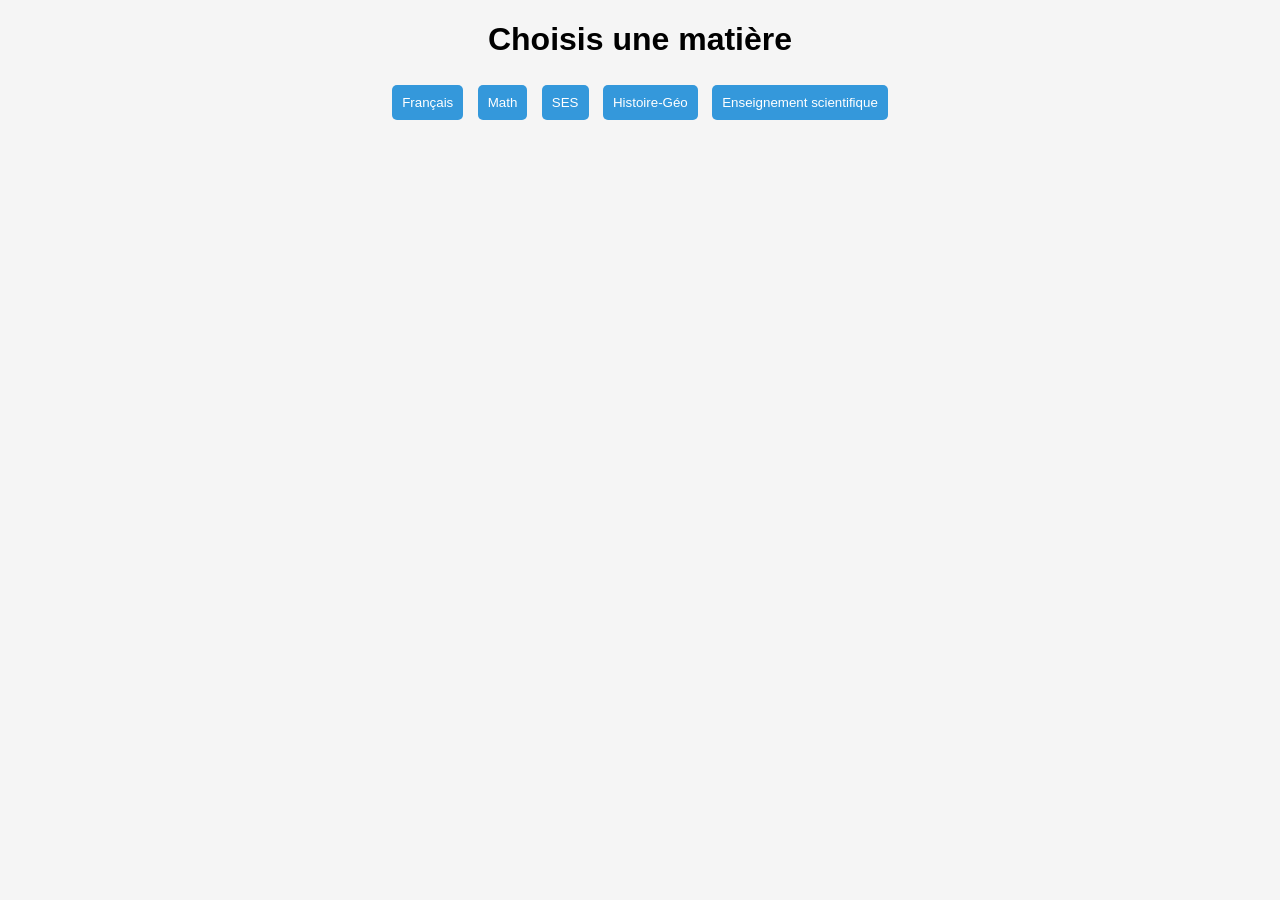
<file: index.html>
<!DOCTYPE html>
<html lang="fr">
<head>
    <meta charset="UTF-8">
    <title>Flashcards Révision</title>
    <link rel="stylesheet" href="flashcard2-0.css">
</head>
<body>

<!-- MENU -->
<div id="menu">
    <h1>Choisis une matière</h1>
    <div class="matieres">
        <button onclick="choisirMatiere('francais')">Français</button>
        <button onclick="choisirMatiere('math')">Math</button>
        <button onclick="choisirMatiere('ses')">SES</button>
        <button onclick="choisirMatiere('histoire')">Histoire-Géo</button>
        <button onclick="choisirMatiere('science')">Enseignement scientifique</button>
    </div>
</div>

<!-- APP -->
<div id="app" class="hidden">
    <h1 id="titre"></h1>
    <button onclick="lancerQuiz()">Mode Quiz</button>
    <!-- Zone Quiz -->
    <div id="quiz" class="hidden">
        <h2 id="quizQuestion"></h2>
        <p id="quizReponse" class="hidden"></p>

        <button onclick="afficherReponse()">Voir la réponse</button>
        <button onclick="questionSuivante()">Suivant</button>
        <button onclick="quitterQuiz()">Quitter le quiz</button>
    </div>

    
    
    
    
    <div class="form">
        <input id="question" placeholder="Question">
        <input id="reponse" placeholder="Réponse">
        <button onclick="ajouter()">Ajouter</button>
    </div>

    <h2>Mes flashcards</h2>
    <div id="liste"></div>

    <button onclick="retour()">Retourt</button>
</div>

<script src="flashcard2-0.js"></script>
</body>
</html>
</file>
<file: flashcard2-0.css>
body {
    font-family: Arial;
    text-align: center;
    background: #f5f5f5;
}

.hidden {
    display: none;
}

button {
    padding: 10px;
    margin: 5px;
    border: none;
    background: #3498db;
    color: white;
    border-radius: 5px;
    cursor: pointer;
}

button:hover {
    background: #2980b9;
}

input {
    padding: 10px;
    margin: 5px;
}

.flashcard {
    background: white;
    margin: 10px auto;
    padding: 15px;
    width: 300px;
    border-radius: 10px;
}

#quiz {
    margin-top: 20px;
}

#quizQuestion {
    font-size: 20px;
    margin: 20px;
}

#quizReponse {
    font-size: 18px;
    color: green;
}
</file>
